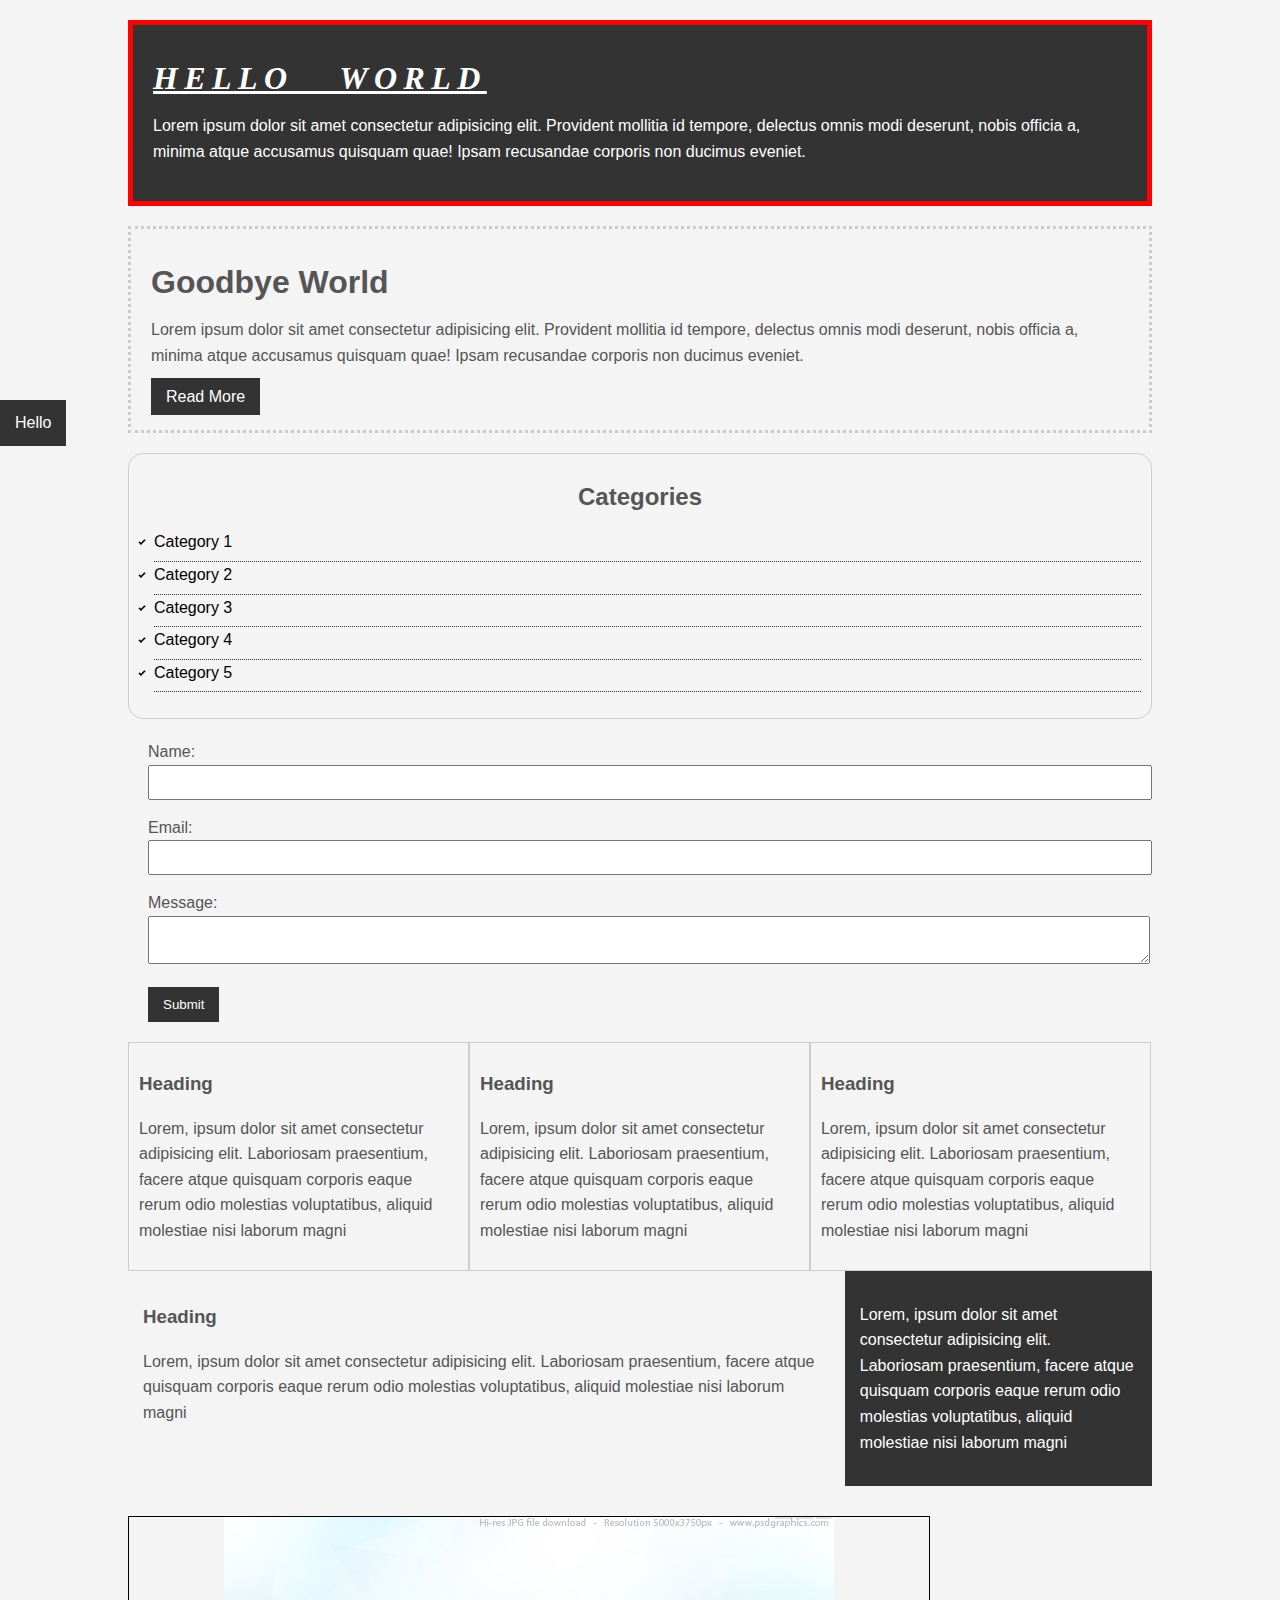
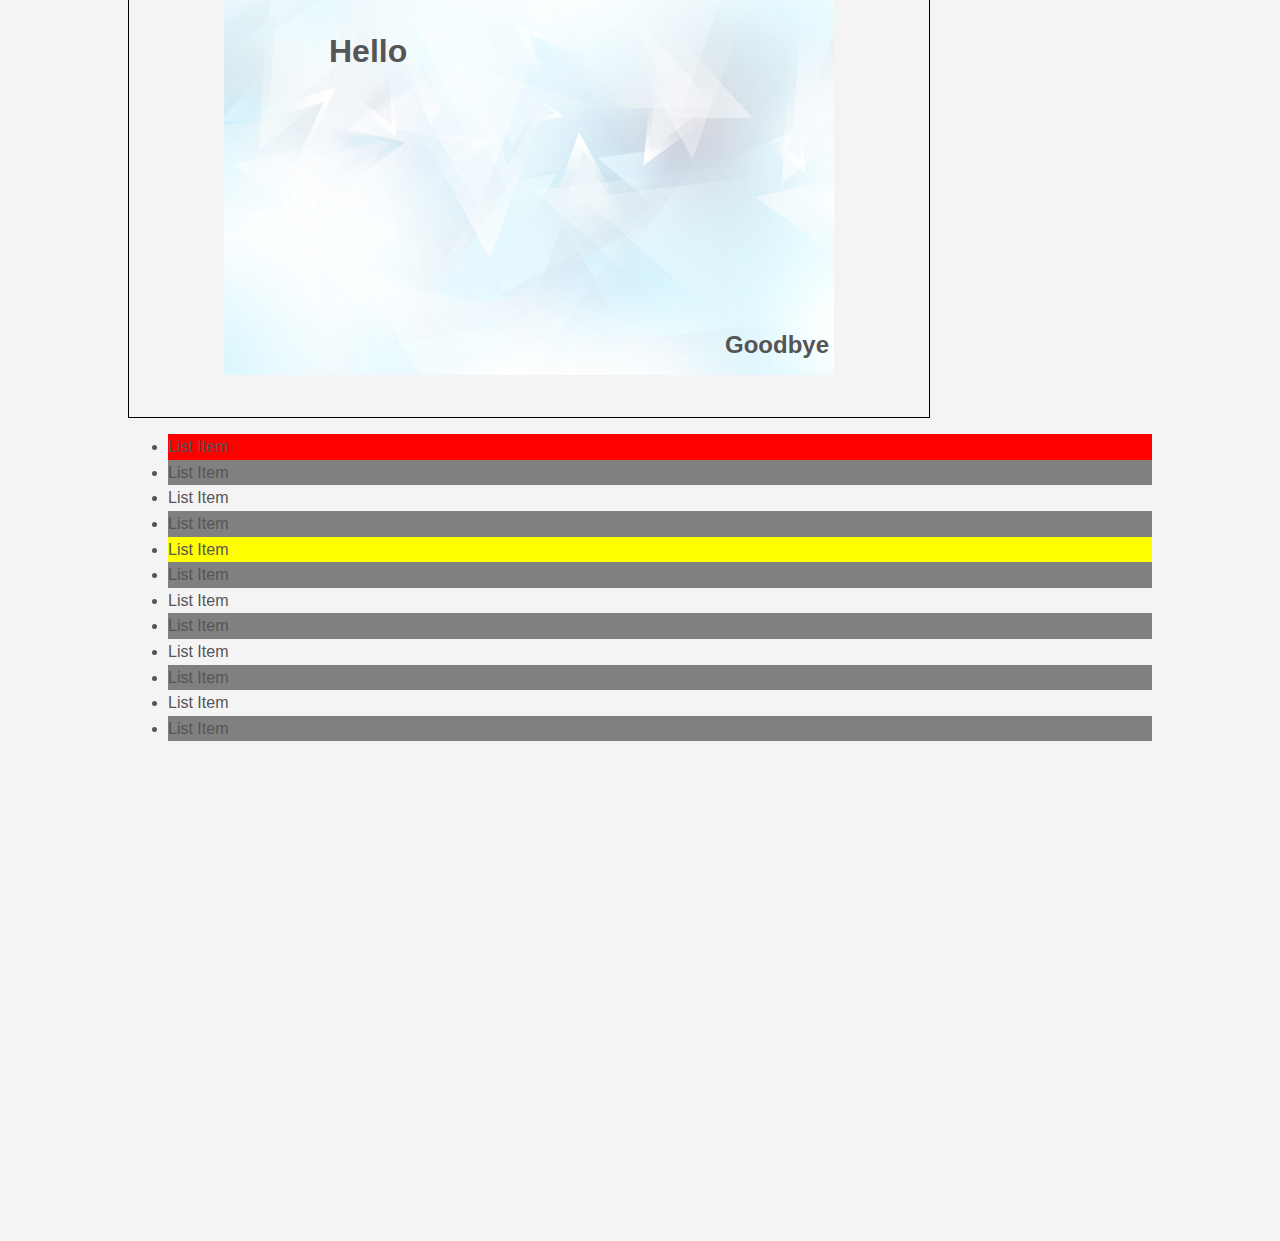
<file: CSS Cheat Sheet/index.html>
<!DOCTYPE html>
<html lang="en">
<head>
    <meta charset="UTF-8">
    <meta http-equiv="X-UA-Compatible" content="IE=edge">
    <meta name="viewport" content="width=device-width, initial-scale=1.0">
    <title>CSS Cheat Sheet</title>
    <link rel="stylesheet" href="CSS/style.css">
</head>
<body>
    <div class="container">
        <div class="box-1">
            <h1>Hello World</h1>
            <p>Lorem ipsum dolor sit amet consectetur adipisicing elit. Provident mollitia id tempore, delectus omnis modi deserunt, nobis officia a, minima atque accusamus quisquam quae! Ipsam recusandae corporis non ducimus eveniet.</p> 
        </div>

        <div class="box-2">
            <h1>Goodbye World</h1>
            <p>Lorem ipsum dolor sit amet consectetur adipisicing elit. Provident mollitia id tempore, delectus omnis modi deserunt, nobis officia a, minima atque accusamus quisquam quae! Ipsam recusandae corporis non ducimus eveniet.</p>
            <a class="button" href="">Read More</a> 
        </div>

        <div class="categories">
            <h2>Categories</h2>
            <ul>
                <li><a href="#">Category 1</a></li>
                <li><a href="#">Category 2</a></li>
                <li><a href="#">Category 3</a></li>
                <li><a href="#">Category 4</a></li>
                <li><a href="test.html">Category 5</a></li>
            </ul>
        </div>

        <form class="my-form">
            <div class="form-group">
                <label>Name: </label>
                <input type="text" name="name">
            </div>
            <div class="form-group">
                <label>Email: </label>
                <input type="text" name="email">
            </div>
            <div class="form-group">
                <label>Message: </label>
                <textarea name="message"></textarea>
            </div>
            <input class="button" type="submit" value="Submit" name="">
        </form>

        <div class="block">
            <h3>Heading</h3>
            <p>Lorem, ipsum dolor sit amet consectetur adipisicing elit. Laboriosam praesentium, facere atque quisquam corporis eaque rerum odio molestias voluptatibus, aliquid molestiae nisi laborum magni</p>
        </div>
        <div class="block">
            <h3>Heading</h3>
            <p>Lorem, ipsum dolor sit amet consectetur adipisicing elit. Laboriosam praesentium, facere atque quisquam corporis eaque rerum odio molestias voluptatibus, aliquid molestiae nisi laborum magni</p>
        </div>
        <div class="block">
            <h3>Heading</h3>
            <p>Lorem, ipsum dolor sit amet consectetur adipisicing elit. Laboriosam praesentium, facere atque quisquam corporis eaque rerum odio molestias voluptatibus, aliquid molestiae nisi laborum magni</p>
        </div>

        <div class="clr"></div>

        <div id="main-block">
            <h3>Heading</h3>
            <p>Lorem, ipsum dolor sit amet consectetur adipisicing elit. Laboriosam praesentium, facere atque quisquam corporis eaque rerum odio molestias voluptatibus, aliquid molestiae nisi laborum magni</p>
        </div>

        <div id="sidebar">
            <p>Lorem, ipsum dolor sit amet consectetur adipisicing elit. Laboriosam praesentium, facere atque quisquam corporis eaque rerum odio molestias voluptatibus, aliquid molestiae nisi laborum magni</p>
        </div>

        <div class="clr"></div>

        <div class="p-box">
            <h1>Hello</h1>
            <h2>Goodbye</h2>
        </div>

        <ul class="my-list">
            <li>List Item</li>
            <li>List Item</li>
            <li>List Item</li>
            <li>List Item</li>
            <li>List Item</li>
            <li>List Item</li>
            <li>List Item</li>
            <li>List Item</li>
            <li>List Item</li>
            <li>List Item</li>
            <li>List Item</li>
            <li>List Item</li>
        </ul>
    </div><!-- ./container -->

    <a class="fix-me button" href="">Hello</a>
    
    <div style="margin-top:500px ;"></div>
</body>
</html>
</file>
<file: CSS Cheat Sheet/CSS/style.css>
/*
*{
    margin: 0;
    padding: 0;
}
*/

body{
    background-color: #f4f4f4;
    color: #555555;

    font-family: Arial, Helvetica, sans-serif;
    font-size: 16px;
    font-weight: normal;
    /* Same as above */
    font: normal 16px Arial, Helvetica, sans-serif;

    line-height: 1.6em;
    margin: 0;
}

a{
    text-decoration: none;
    color: #000;
}

a:hover{
    color: red;
}

a:active{
    color: green;
}


.container{
    width: 80%;
    margin: auto;
}

.button{
    background-color: #333;
    color: #fff;
    padding: 10px 15px;
    border: none;
}

.button:hover{
    background: red;
    color: #fff;
}

.clr{
    clear: both;
}

.box-1{
    background-color: #333;
    color: #fff;

    border-right: 5px red solid;
    border-left: 5px red solid;
    border-top: 5px red solid;
    border-bottom: 5px red solid;
    border-width: 3px;
    border-bottom-width: 10px;
    border-top-style: dotted;

    border: 5px red solid;

    padding-top: 20px;
    padding-bottom: 20px;
    padding-right: 20px;
    padding-left: 20px;

    /* Same as above */
    padding: 20px;

    margin-top: 20px;
    margin: 20px 0;
} 

.box-1 h1{
    font-family: Tahoma;
    font-weight: 800;
    font-style: italic;
    text-decoration: underline;
    text-transform: uppercase;
    letter-spacing: 0.2em;
    word-spacing: 1em;
}

.box-2{
    border: 3px dotted #ccc;
    padding: 20px;
    margin: 20px 0;
}

.categories{
    border: 1px #ccc solid;
    padding: 10px;
    border-radius: 15px;
}

.categories h2{
    text-align: center;
}

.categories ul{
    padding: 0;
    padding-left: 15px;
    list-style: square;
    list-style: none;
}

.categories li{
    padding-bottom: 6px;
    border-bottom: dotted 1px #333;
    list-style-image: url('../images/check.png');
}

.my-form{
    padding: 20px;
}

.my-form .form-group{
    padding-bottom: 15px;
}

.my-form label{
    display: block;
}

.my-form input[type="text"], .my-form textarea{
    padding: 8px;
    width: 100%;
}

.block{
    float: left;
    width: 33.3%;
    border: 1px solid #ccc;
    padding: 10px;
    box-sizing: border-box;
}

#main-block{
    float: left;
    width: 70%;
    padding: 15px;
    box-sizing: border-box;
}

#sidebar{
    float: right;
    width: 30%;
    background-color: #333;
    color: #fff;
    padding: 15px;
    box-sizing: border-box;
}

.p-box{
    width: 800px;
    height: 500px;
    border: 1px solid #000;
    margin-top: 30px;
    position: relative;
    background-image: url(../images/bgimage.jpg);
    background-repeat: no-repeat;
    background-position: 100px 200px;
    background-position: center top;
}

.p-box h1{
    position: absolute;
    top: 100px;
    left: 200px;
}

.p-box h2{
    position: absolute;
    bottom: 40px;
    right: 100px;
}

.fix-me{
    position: fixed;
    top: 400px;
}

.my-list li:first-child{
    background: red;
}

.my-list li:last-child{
    background: blue;
}

.my-list li:nth-child(5){
    background: yellow;
}

.my-list li:nth-child(even){
    background: grey;
}
</file>
